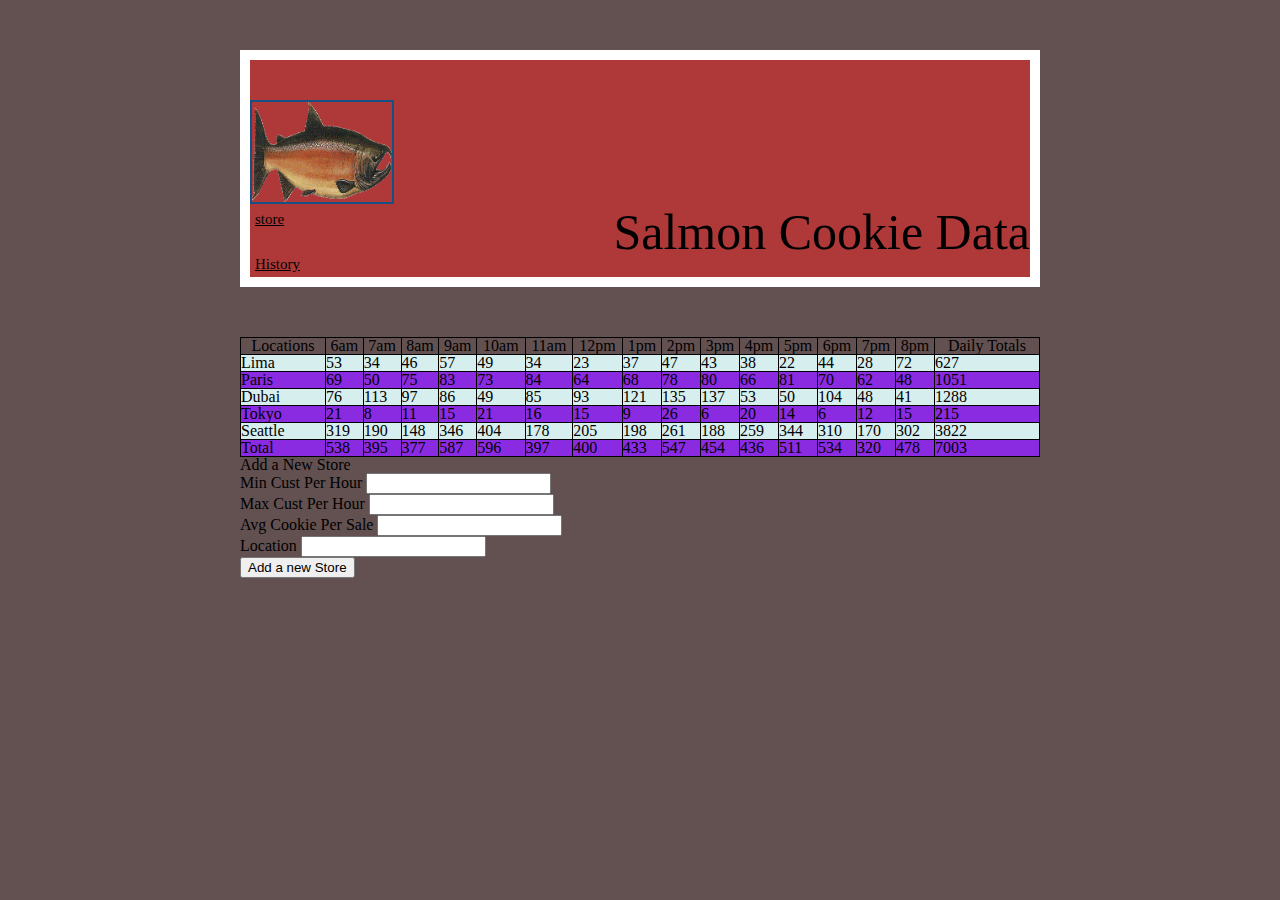
<file: index.html>
<!DOCTYPE html>

<html>

<head>
    <title>Salmon Cookie</title>
    <link rel="stylesheet" href="reset.css">
    <link rel="stylesheet" href="style.css">
</head>

<body>
    <header>
        <div id="headernav">
            <div id="logo">
                <a href="index.html">
                    <img src="img/salmon.png">
                </a>
            </div>
            <h1>Salmon Cookie Data</h1>
            <nav>
                <ul>
                    <li>
                    </li>
                    <li>
                        <a class="link" href="store.html">store
                    </li>
                    <li>
                        <a class="link" href="History.html">History</a>
                    </li>
                    <li>

                    </li>
                </ul>
            </nav>
        </div>
    </header>
    <table id="cookies"></table>
    <form id="storeForm">
        <fieldset>
            <legend>Add a New Store</legend>
            <ul>
                <li>
                    <label for="minCustPerHour">Min Cust Per Hour</label>
                    <input type="number" name="minCustPerHour" id="salesFigures">
                </li>
                <li>
                    <label for="maxCustPerHour">Max Cust Per Hour</label>
                    <input type="number" name="maxCustPerHour" id="salesFigures">
                </li>
                <li>
                    <label for="avgCookiePerSale">Avg Cookie Per Sale</label>
                    <input type="number" name="avgCookiePerSale" id="salesFigures">
                </li>
                <li>
                    <label for="location">Location</label>
                    <input type="text" name="location" id="salesFigures">
                </li>
                <li>
                    <button>Add a new Store</button>
                </li>
            </ul>
        </fieldset>
    </form>
    <script src="app.js"></script>
    <!-- <footer>&copy;</footer> -->
</body>

</html>
</file>
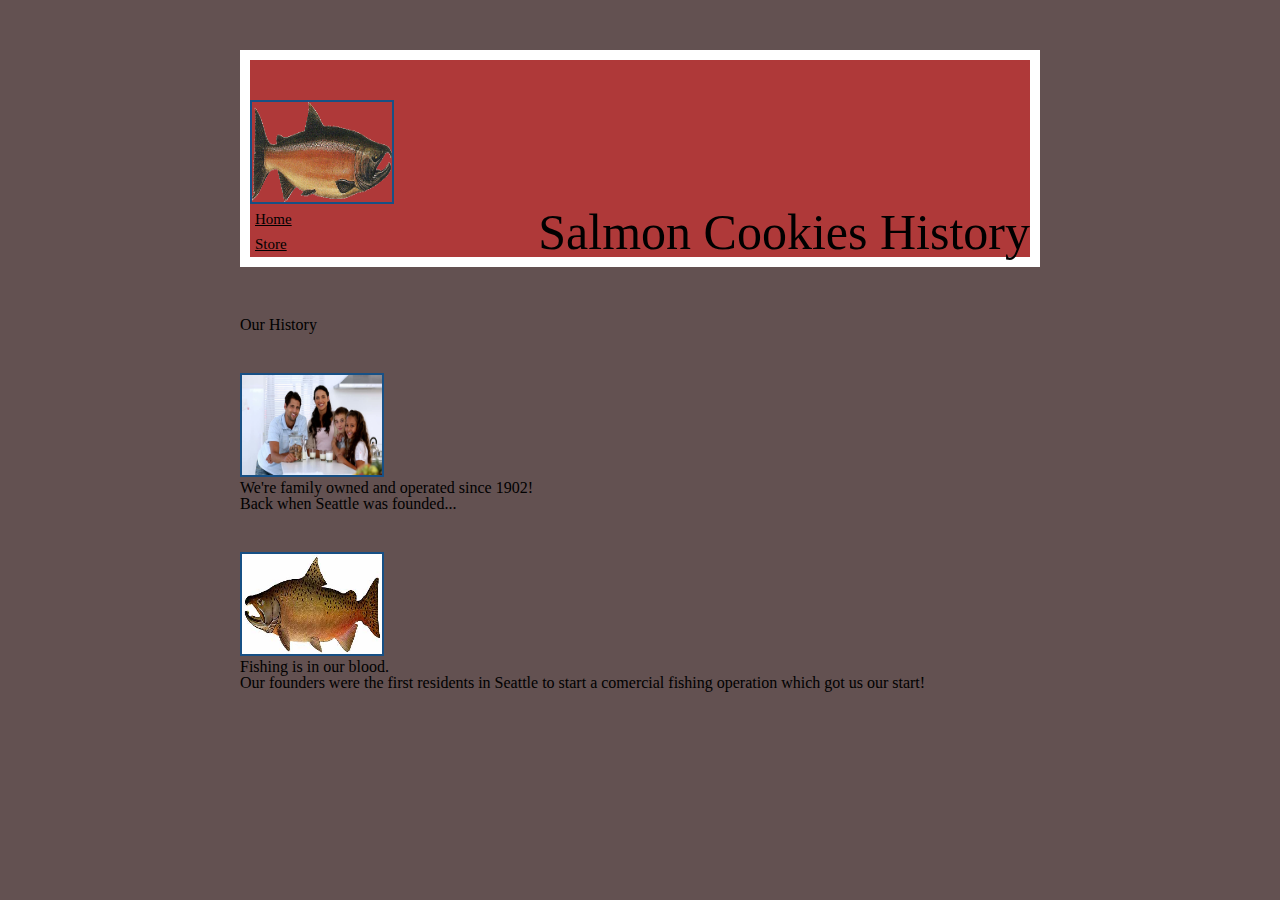
<file: history.html>
<!DOCTYPE html>

<html>

<head>
    <title>Salmon Cookies </title>
    <link rel="stylesheet" href="reset.css">
    <link rel="stylesheet" href="style.css">
</head>

<body>
    <header>
        <div id="headernav">
            <div id="logo">
                <a href="index.html">
                    <img src="img/salmon.png">
                </a>
            </div>
            <h1>Salmon Cookies History</h1>
            <nav>
                <ul>
                    <li>
                        <a class="link" href="index.html">Home</a>
                      
                    </li>
                    <li>
                        <a class="link" href="store.html">Store</a>
                    </li>
                
                
                </ul>
            </nav>
        </div>
        
    </header>
    <form id="storeForm">
        <fieldset>
    <main>
        <div id="hero">
            <span id="productshomemoto">Our History</span>
        </div>
        <ul>
            <li>
                <div class="card">
                    <div>
                        <img src="img/family.jpg" alt="" id="productcard">
                    </div>
                    <div>
                        <h3>We're family owned and operated since 1902!</h3>
                        <p>Back when Seattle was founded...</p>
                    </div>
                </div>
            </li>
            <li>
                <div class="card">
                    <div>
                        <img src="img/chinook-2.jpg" alt="" id="productcard">
                    </div>
                    <div>
                        <h3>Fishing is in our blood.</h3>
                        <p>Our founders were the first residents in Seattle to start a comercial fishing operation which
                            got us our
                            start!</p>
                    </div>
                </div>
            </li>
        </ul>
    </main>
    </fieldset>
    </form>
    <script src="app.js"></script>
</body>

</html>
</file>
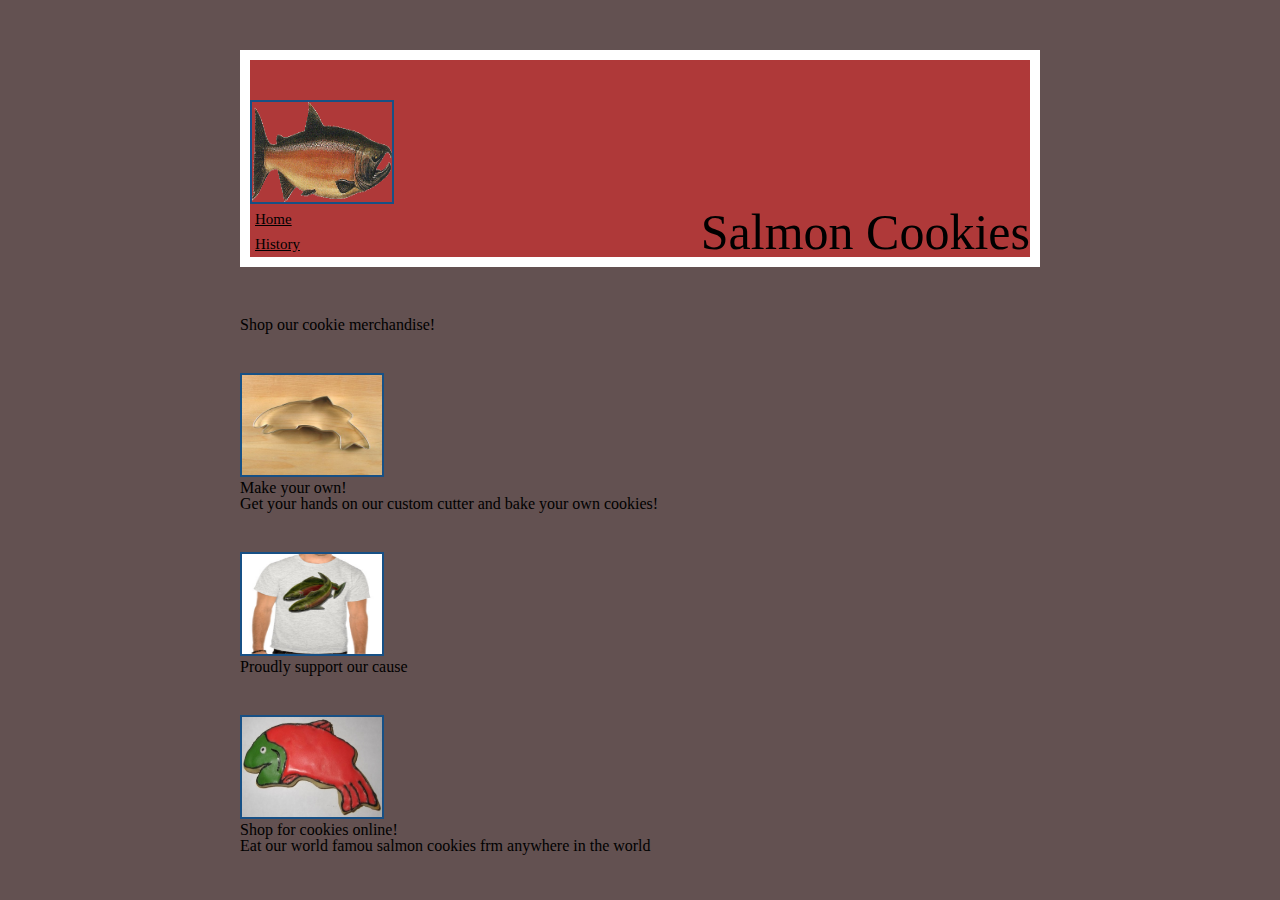
<file: store.html>
<!DOCTYPE html>

<html>

<head>
    <title>Salmon Cookies </title>
    <link rel="stylesheet" href="reset.css">
    <link rel="stylesheet" href="style.css">

<body>
    <header>
        <div id="headernav">
            <div id="logo">
                <a href="index.html">
                    <img src="../img/salmon.png">
                </a>
            </div>
            <h1>Salmon Cookies</h1>
            <nav>
                <ul>
                    <li>
                        <a class="link" href="index.html">Home</a>
                    </li>
                    <li>
                        <!-- <a href="#">Products</a> -->
                    </li>
                    <li>
                        <a class="link" href="History.html">History</a>
                    </li>
                    <li>
                        <!-- <a href="sales.html"></a> -->
                    </li>
                </ul>
            </nav>
        </div>
    </header>
    <main>
        <form id="storeForm">
            <fieldset>
        <div id="hero">
            <span id="productshomemoto">Shop our cookie merchandise!</span>
        </div>
        <ul>
            <li>
                <div class="card">
                    <div>
                        <img src="img/cutter.jpeg" alt="" id="productcard">
                    </div>
                    <div>
                        <h3>Make your own!</h3>
                        <p>Get your hands on our custom cutter and bake your own cookies!</p>
                    </div>
                </div>
            </li>
            <li>
                <div class="card">
                    <div>
                        <img src="img/shirt.jpg" alt="" id="productcard">
                    </div>
                    <div>
                        <h3>Proudly support our cause</h3>
                    </div>
                </div>
            </li>
            <li>
                <div class="card">
                    <div>
                        <img src="img/frosted-cookie.jpg" alt="" id="productcard">
                    </div>
                    <div>
                        <h3>Shop for cookies online!</h3>
                        <p>Eat our world famou salmon cookies frm anywhere in the world</p>
                    </div>
                </div>
            </li>
        </ul>
    </main>
    </fieldset>
    </form>
    <script src="app.js"></script>
</body>

</html>
</file>
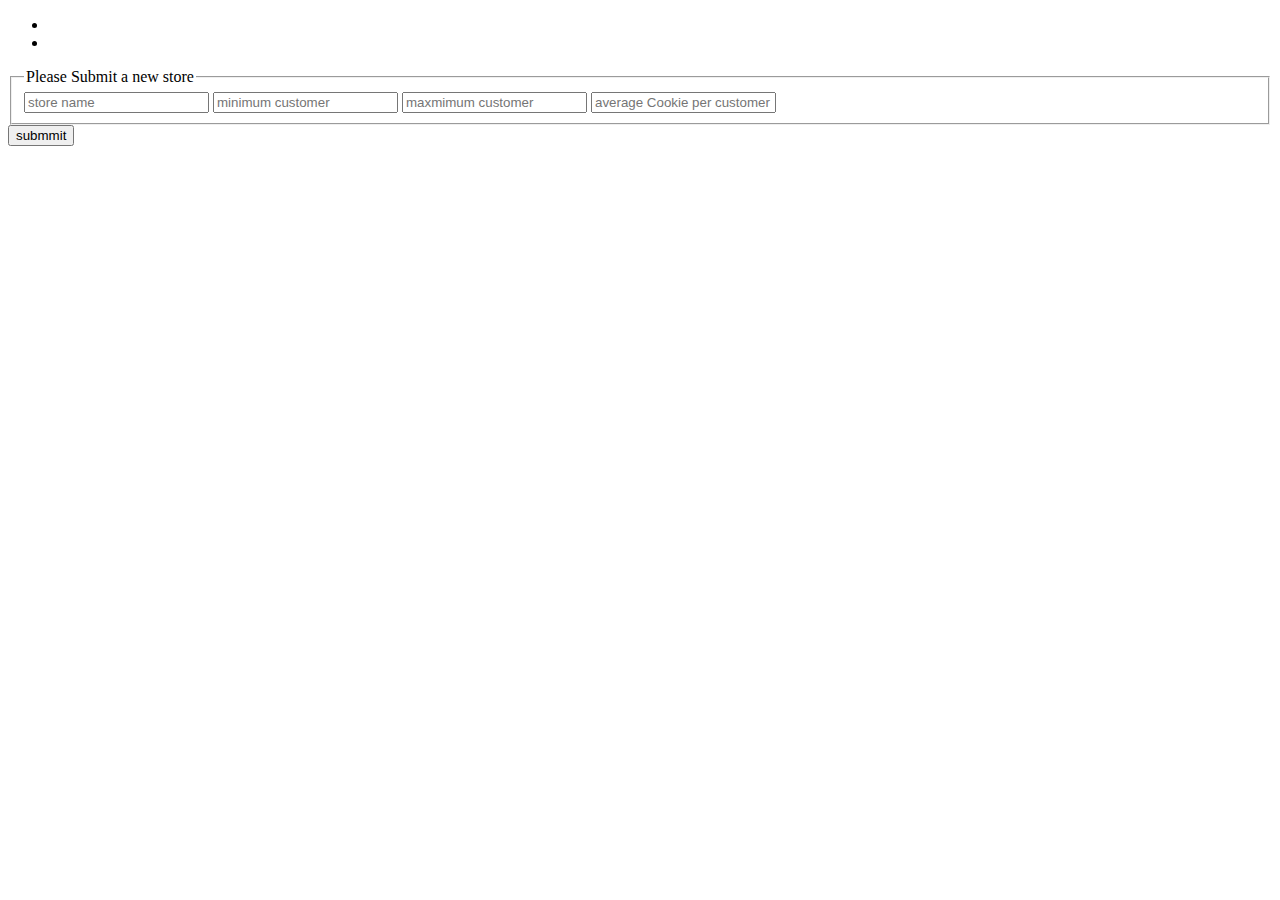
<file: sales.html/sales.html>
<!DOCTYPE html>
<html lang="en">
<head>
    <meta charset="UTF-8">
    <meta http-equiv="X-UA-Compatible" content="IE=edge">
    <meta name="viewport" content="width=device-width, initial-scale=1.0">
    <title>Document</title>
</head>
<body>
    <nav>
        <ul>
            <li><a href="index.html"></a> </li>
            <li><a href="sales.html"></a></li>
        </ul>
    </nav>

    <nav id="Forms"></nav>
    <form id="form1">
        <fieldset id="field">
            <legend id="header">Please Submit a new store</legend>
            <input name= "store" type="text" placeholder="store name" >
            <input name="min" type="number" placeholder="minimum customer">
            <input name="max" type="number" placeholder="maxmimum customer">
            <input name="avegcookie" type="text" placeholder="average Cookie per customer">
        </fieldset>
    </form>
    <button>submmit</button>
    <script src="app.js"></script>
    
</body>
</html>
</file>
<file: style.css>
body {
    width: 800px;
    background-color: rgb(99, 81, 81);
    margin: 0 auto;
}

table,
th,
td {
    border: 1px solid black;
    border-collapse: collapse;

}

tr:nth-child(even) {
    background-color: #D6EEEE;
}

tr:nth-child(odd) {
    background-color: blueviolet;
}

table {
    width: 100%;
    border: 20px;

}

header {
    margin-top: 50px;
    margin-bottom: 50px;
    border: solid 10px white;
    background-color: rgb(175, 57, 57);
}

h1 {
    font-size: 50px;
    float: right;
    font-family: 'Permanent Marker', cursive;
}

h2 {
    text-align: center;
    margin-top: 25px;
    font-size: 25px;
    font-family: 'Roboto', sans-serif;
}



#asideid {
    margin-bottom: 30px;
}


img {
    height: 100px;
    width: 140px;
    margin-top: 40px;
    border: 2px solid rgb(23, 80, 133);
    margin-right: 20px;
    transition: all .05s ease-in-out;
}

img:hover {
    transform: scale(1.1);
}

section {
    text-align: center;
}

   .link {
    display: block;
    padding: 5px;
    width: 24px;
    /* height: 10px;    */
    background: rgb(175, 57, 57); 
    color: rgb(0, 0, 0);      
    font-size: 15px; 
}
</file>
